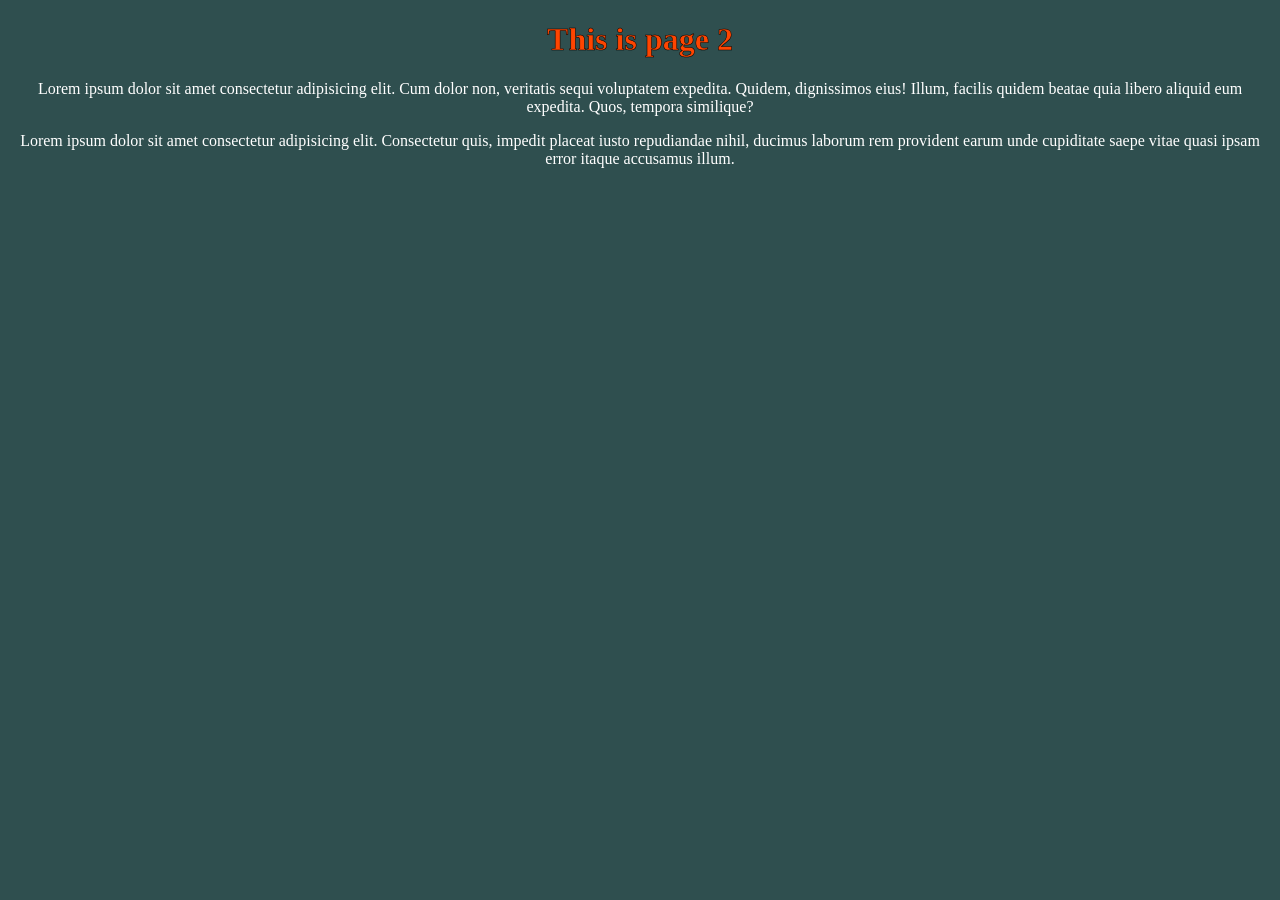
<file: page2.html>
<!DOCTYPE html>
<html lang="en">
<head>
    <meta charset="UTF-8">
    <meta name="viewport" content="width=device-width, initial-scale=1.0">
    <title>Page 2</title>
    <link rel="stylesheet" href="style.css">
</head>
<body>
    <h1>This is page 2</h1>

    <p>Lorem ipsum dolor sit amet consectetur adipisicing elit. Cum dolor non, veritatis sequi voluptatem expedita. Quidem, dignissimos eius! Illum, facilis quidem beatae quia libero aliquid eum expedita. Quos, tempora similique?</p>
    <p>Lorem ipsum dolor sit amet consectetur adipisicing elit. Consectetur quis, impedit placeat iusto repudiandae nihil, ducimus laborum rem provident earum unde cupiditate saepe vitae quasi ipsam error itaque accusamus illum.</p>
</body>
</html>
</file>
<file: style.css>
h1{
    color: orangered;
    text-align: center;
    -webkit-text-stroke: 0.5px black;
}
body{
    background-color: darkslategray;
    color: white;
}
p{
    text-align: center;
    color: white;
}
img{
    display: block;
    margin-left: auto;
    margin-right: auto;
    width: 30%;
    border-radius: 10%;
}
</file>
